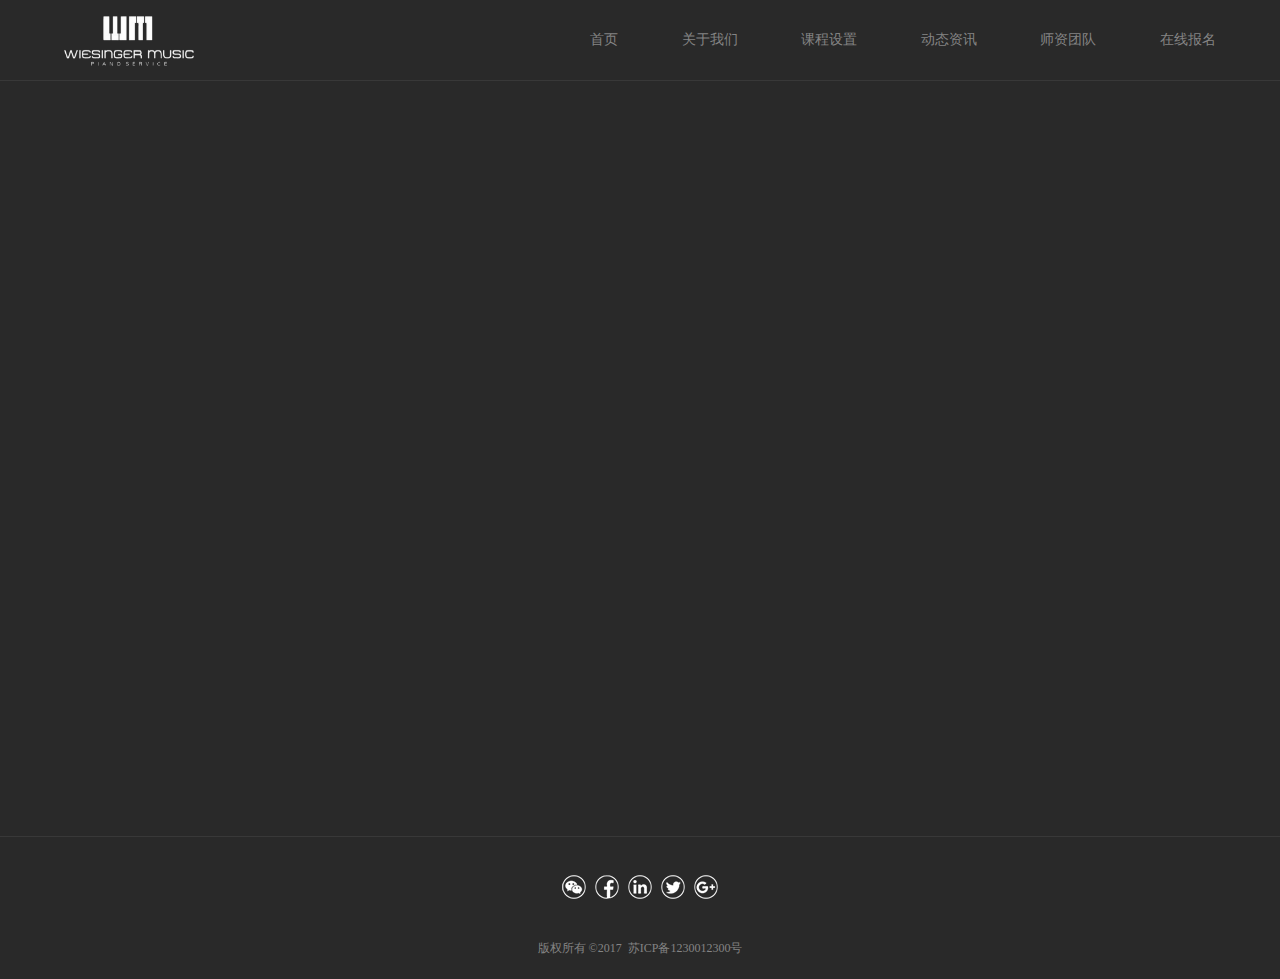
<file: class-intro.html>
<!DOCTYPE html>
<html>
	<head>
		<meta charset="UTF-8">
		<title>音乐培训机构 | </title>
		<link rel="stylesheet" href="css/base.css" />
		<link rel="stylesheet" href="css/header-footer.css"/>
		<link rel="stylesheet" href="css/class-intro.css"/>
	</head>
	<body>
		<div class="main">
			<header id="header"></header>
			<section id="class-intro">
				<div class="class-intro">
					<!-- <img src="" alt="" />
					<div class="content">
						<h2>钢琴培训</h2>
						<div>
							<p>招生对象：12-18周岁青少年</p>
							<p>课时时长：45分钟</p>
							<p>上课时间：周五晚 / 周六全天</p>
							<p>课程介绍：起飞页倾力打造的一个从网站建设，网站运营管理到
								网站推广的自动化免费建站平台，为中小微企业及个人提供免
								费的在线响应式建站服务。起飞页倾力打造的一个从网站建设。
								网网站运营管理到网站推广的自动化免费建站平台，为中小微
								企业及个人提供免费的在线响应建站服务。
							</p>
						</div>
						<a href="enlist.html">在线报名</a>
					</div> -->
				</div>			
			</section>
			<footer id="footer"></footer>
		</div>
		<script src="js/jquery-3.1.1.min.js"></script>
		<script src="js/header-footer.js"></script>
		<script src="js/class-intro.js"></script>
	</body>
</html>
</file>
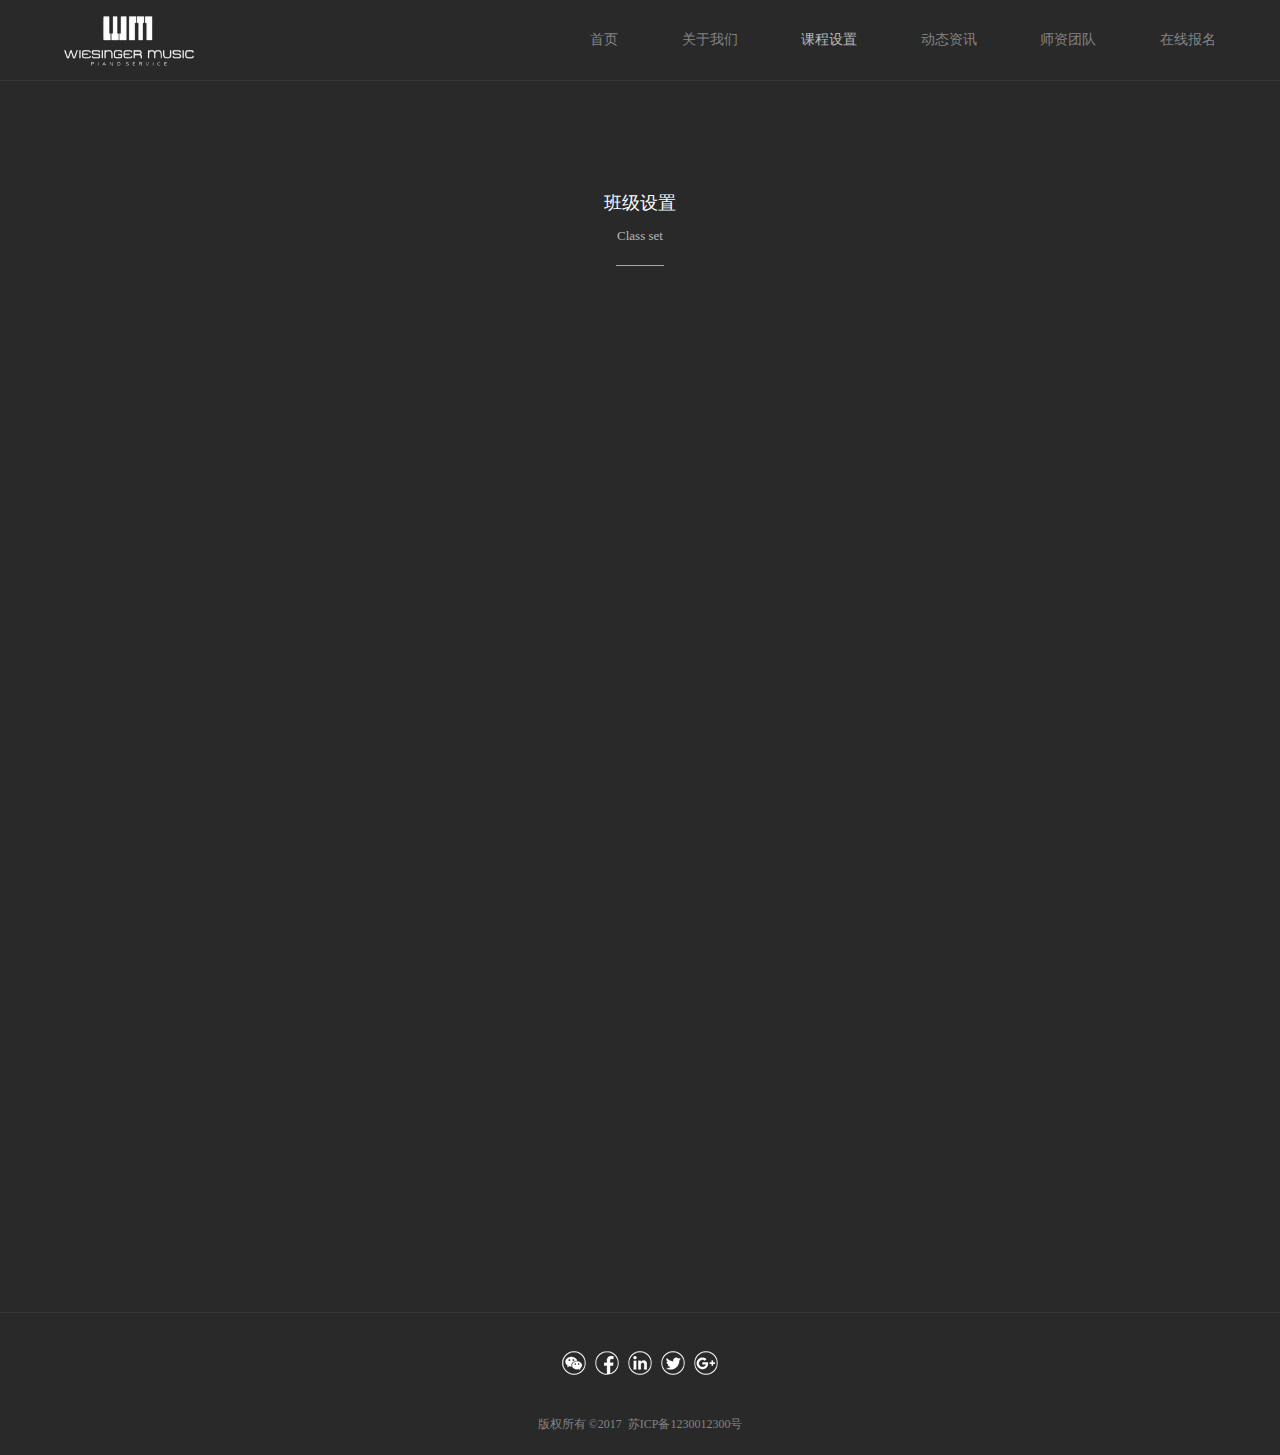
<file: class.html>
<!DOCTYPE html>
<html>
	<head>
		<meta charset="UTF-8">
		<title>音乐培训机构 | 班级设置</title>
		<link rel="stylesheet" href="css/base.css" />
		<link rel="stylesheet" href="css/header-footer.css"/>
		<link rel="stylesheet" href="css/class.css"/>
	</head>
	<body>
		<div class="main">
			<header id="header"></header>
			<section id="classSet">
				<div class="title">
					<h2>班级设置</h2>
					<h5>Class set</h5>
					<span class="bor"></span>
				</div>
				<ul class="show-class">
					<!-- <li class="">
						<a href="#">
							<p><img src="imgs/class/class1.jpg" alt="" /></p>
							<h2>流行音乐</h2>
						</a>
						<p>
							流行音乐是根据英语Popular Music翻译过来的。按照汉
							语词语表面去理解，所谓流行音乐，是指那...
						</p>
					</li> -->
				</ul>
			</section>
			<footer id="footer"></footer>
		</div>
		<script src="js/jquery-3.1.1.min.js"></script>
		<script src="js/header-footer.js"></script>
		<script src="js/class.js"></script>
	</body>
</html>
</file>
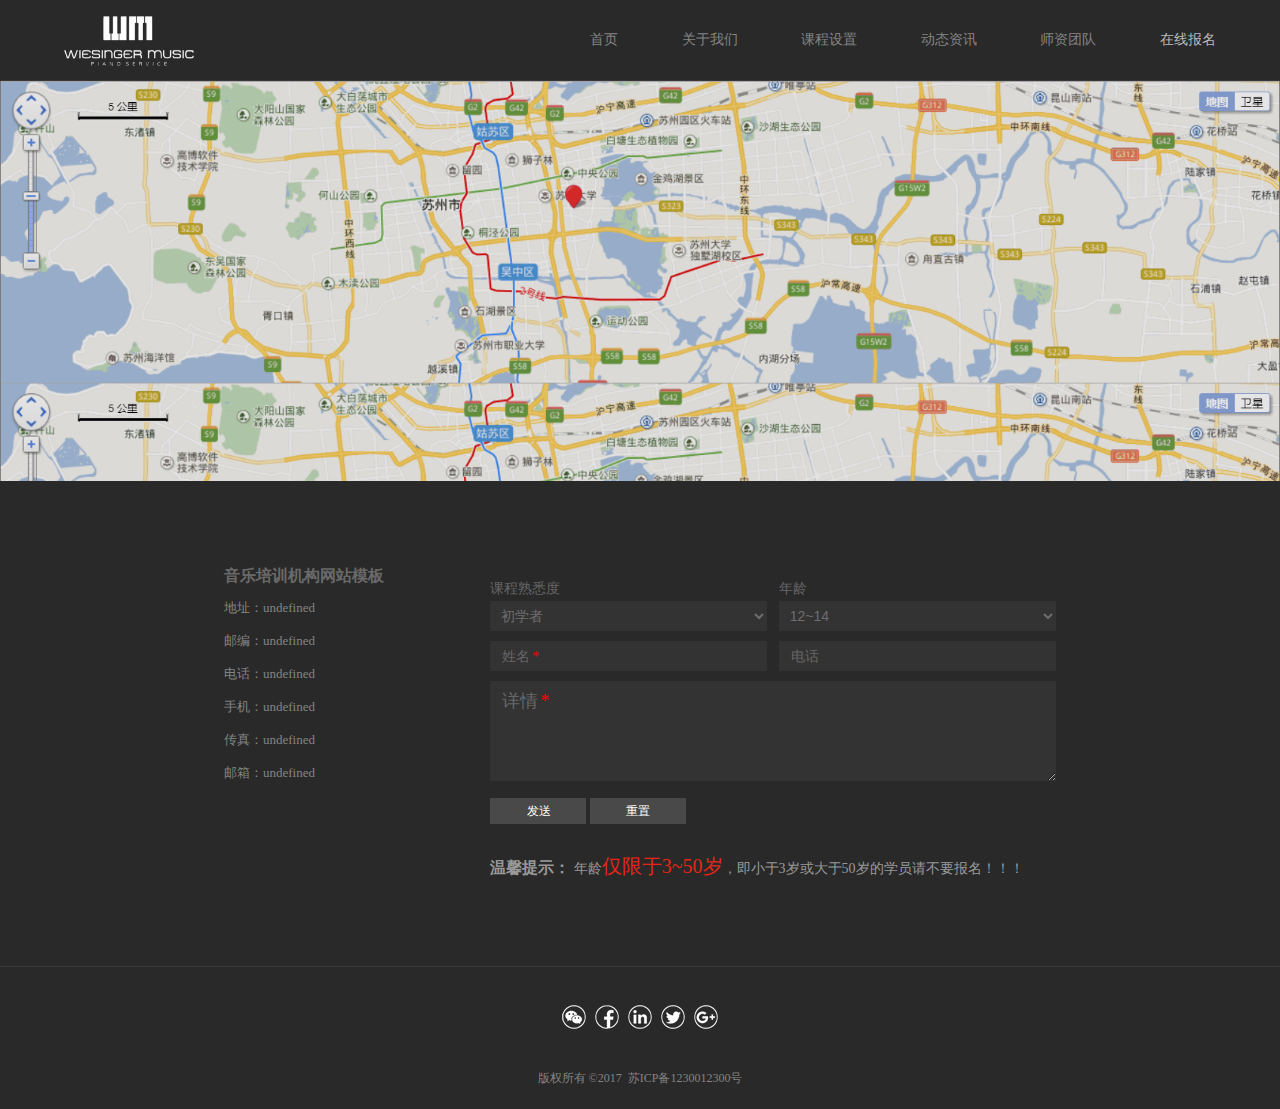
<file: enlist.html>
<!DOCTYPE html>
<html>
	<head>
		<meta charset="UTF-8">
		<title>音乐培训机构 | 在线报名</title>
		<link rel="stylesheet" href="css/base.css" />
		<link rel="stylesheet" href="css/header-footer.css"/>
		<link rel="stylesheet" href="css/enlist.css"/>
	</head>
	<body>
		<div class="main">
			<header id="header"></header>
			<section id="enlist">
				<div class="place"><!--<img src="imgs/enlist/place.png" alt="" />-->
					<div class="bg"></div>
				</div>
				<div class="info">
					<div class="enlist-intro">
						<!-- <h3>音乐培训机构网站模板</h3>
						<p>地址：苏州市金鸡湖大道00号</p>
						<p>邮编：200000</p>
						<p>电话：400-8000-8000</p>
						<p>手机：133-0000-0000</p>
						<p>传真：000-8000-8000</p>
						<p>邮箱：info@email.com</p> -->
					</div>
					<form id="enlist-info" action="data/user.php" method="post">
						<p>
							<!-- <span>课程时段</span><br/> -->
							<!-- <select name="period">
								<option value="0">周一晚上</option>
							</select> -->
						</p>
						<p>
							<!-- <span>选学课程</span><br /> -->
							<!-- <select name="title">
								<option value="0">流行音乐</option>
							</select> -->
						</p>
						<p>
							<span>课程熟悉度</span><br/>
							<select name="degree">
								<option value="0">初学者</option>
								<option value="1">一般</option>
								<option value="2">良好</option>
								<option value="3">优秀</option>
							</select>
						</p>
						<p>
							<span>年龄</span><br/>
							<select name="age">
								<option value="0">3~6</option>
								<option value="1">7~11</option>
								<option value="2" selected>12~14</option>
								<option value="3">15~16</option>
								<option value="4">17~19</option>
								<option value="5">20+</option>
							</select>
						</p>
						<p class="star">
							<label for="uname">姓名<span>*</span></label>
							<input type="text" name="uname" id="uname" data-req="require"/>
						</p>
						<p class="star">
							<label for="tel">电话</label>
							<input type="tel" name="tel" id="tel"/>
						</p>
						<p class="star long">
							<label for="details" style="font-size:18px;padding-top:5px">详情<span>*</span></label>
							<textarea name="details" id="details" data-req="require"></textarea>
						</p>
						<p>
							<input id="btn" type="submit" value="发送">
							<input id="res" type="button" value="重置">
						</p>
						<p class="long">
							<span class="care">温馨提示：</span>
							年龄<span class="care-text">仅限于3~50岁</span>，即小于3岁或大于50岁的学员请不要报名！！！
						</p>
					</form>
				</div>
			</section>
			<footer id="footer"></footer>
		</div>
		<script src="js/jquery-3.1.1.min.js"></script>
		<script src="js/header-footer.js"></script>
		<script src="js/enlist.js"></script>
	</body>
</html>
</file>
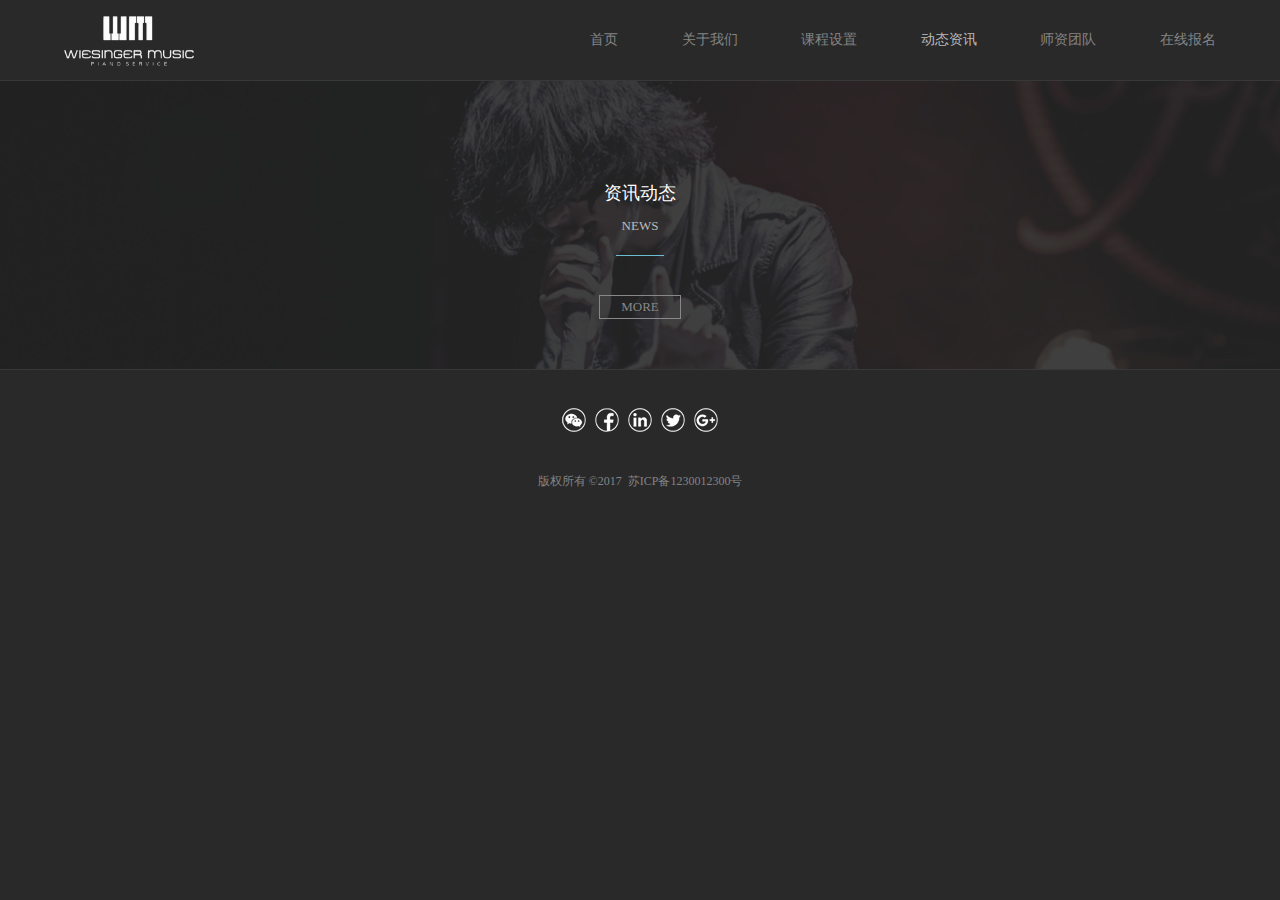
<file: news.html>
<!DOCTYPE html>
<html>
	<head>
		<meta charset="UTF-8">
		<title>音乐培训机构 | 资讯动态</title>
		<link rel="stylesheet" href="css/base.css" />
		<link rel="stylesheet" href="css/header-footer.css"/>
		<link rel="stylesheet" href="css/news.css"/>
	</head>
	<body>
		<div class="main">
			<header id="header"></header>
			<section id="news">
				<div class="title">
					<h2>资讯动态</h2>
					<h5>NEWS</h5>
					<span class="bor"></span>
				</div>
				<ul class="news-list">
					<!-- <li>
						<div class="date">
							<span class="day">06-01</span>
							<span class="year">2017</span>
						</div>
						<div class="content">
							<h3>让音乐教育构建起青少年沟通发展的桥梁</h3>
							<p>
								《平湖秋月》、《加勒比海盗》……钢琴声落下，掌声响起。如果不是主持人介绍，谁
								也想不到，台上精彩绝伦的表演者居然是白化病孩子和自闭症孩子。他们也许看...
							</p>
						</div>
					</li> -->
				</ul>
				<a class="more">MORE</a>
				<div></div>
			</section>
			<footer id="footer"></footer>
		</div>
		<script src="js/jquery-3.1.1.min.js"></script>
		<script src="js/header-footer.js"></script>
		<script src="js/news.js"></script>
	</body>
</html>
</file>
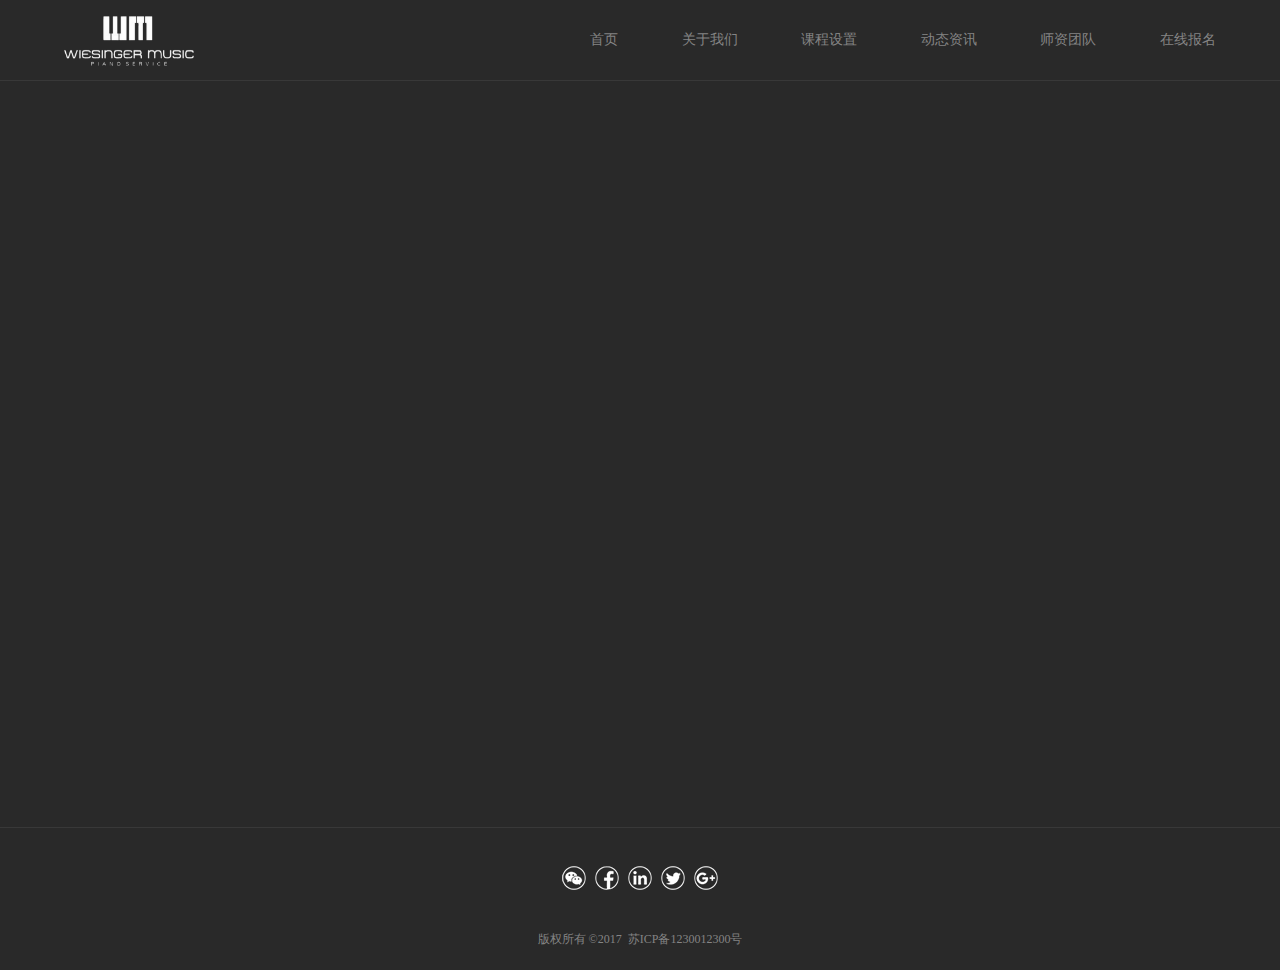
<file: team-intro.html>
<!DOCTYPE html>
<html>
	<head>
		<meta charset="UTF-8">
		<title>音乐培训机构 | </title>
		<link rel="stylesheet" href="css/base.css" />
		<link rel="stylesheet" href="css/header-footer.css"/>
		<link rel="stylesheet" href="css/team-intro.css"/>
	</head>
	<body>
		<div class="main">
			<header id="header"></header>
			<section id="team-intro">
				<!-- <img src="" alt="" />
				<div class="content">
					<h2 class="tea">声乐老师</h2>
					<p class="name">Jimmy Carter</p>
					<p>
						起飞页倾力打造的一个从网站建设.网站运营管理到网站推广的自动化免费建站平台,为中小微企业及个人提供免
						费的在线响应式建站服务.起飞页倾力打造的一个从网站建设.网网站运营管理到网站推广的自动化免费建站平
						台,为中小微企业及个人提供免费的在线响应式建站服务.
					</p>
					<p>
						为终端用户浏览带来最佳用户体验.实现无需编程零基础建站,使人们轻松建设企业网站.专题网站.个人网站,满足
						企业品牌宣传.个人形象展示.产品展示.营销推广.数据收集.
					</p>
				</div> -->
			</section>
			<footer id="footer"></footer>
		</div>
		<script src="js/jquery-3.1.1.min.js"></script>
		<script src="js/header-footer.js"></script>
		<script src="js/team-intro.js"></script>
	</body>
</html>
</file>
<file: css/base.css>
body,p,h1,h2,h3,h4,h5,h6,ul,li,ol,dl,dt,dd,pre{
	margin:0;
	padding:0;
}
li{
	list-style:none;
}
html,body{
	background:#292929;
	box-sizing:border-box;
}
.main{
	margin:0 auto;
	width:100%;
	background:#292929;
	color:#848484;	
	font-size:14px;
	font-family:raleway,"arial, helvetica, sans-serif";
}
a{
	text-decoration:none;
	color:#848484;
	cursor:pointer;
}

.lf{
	float:left;
}
.rf{
	float:right;
}
div.title{
	width:72px;
	margin:100px auto 20px;
	text-align:center;
}
div.title>span.bor{
	border-top:1px solid #6BBCCE;
	padding:0px 24px;
}
h2{
	color:#fff;
	font-size:18px;
	font-weight:500;
}

h5{
	color:#BABABA;
	font-size:13px;
	font-weight:100;
	margin:13px 0 22px 0;
}
p{
	line-height:25px;
}
</file>
<file: css/header-footer.css>
#header div{
	width:100%;
	height:80px;
	line-height:80px;
	background:#292929;
	text-align:center;
	border-bottom:1px solid #383838;
}
#header img{
	width:130px;
	height:50px;
	vertical-align:middle;
	margin-right:26%;
}
#header a{
	text-decoration:none;
	color:#848484;
	font-size:14px;
	margin-left:60px;
}

#header a:hover{
	cursor:pointer;
	color:#BABABA;
}

#footer div{
	width:100%;
	height:142px;
	background:#292929;
	color:#848484;
	font-size:12px;
	text-align:center;
	border-top:1px solid #383838;
}
#footer img{
	width:24px;
	height:24px;
	margin:0 3px;
}
#footer div:before{
	content:"";
	display:table;
	padding:5px;
}
#footer div p{
	margin-top:28px;
}
</file>
<file: css/class-intro.css>
#class-intro{
	height:755px;
	display:flex;
	flex-direction:column;
	justify-content:space-around;
}
#class-intro>div.class-intro{
	width:1280px;
	height:321px;
	display:flex;
	justify-content:space-around;
	margin:0 auto;
}
#class-intro>div.class-intro>img{
	width:390px;
	height:260px;
}
#class-intro>div.class-intro>div.content{
	width:720px;
	height:310px;
	display:inline-flex;
	flex-direction:column;
	justify-content:space-between;
	letter-spacing:1.1px;
}
#class-intro>div.class-intro>div.content p{
	line-height:30px;
}
#class-intro>div.class-intro>div.content>a{
	display:block;
	margin:20px 0;
	width:100px;
	height:30px;
	line-height:30px;
	color:#fff;
	text-align:center;
	border:1px solid #fff;
}
</file>
<file: css/class.css>
#header div>a:nth-child(4){
	color:#BABABA;
}
#classSet{
	padding:10px;
}

#classSet>ul.show-class{
	margin:0 auto;
	width:70%;
	height:1000px;
	display:flex;
	flex-wrap:wrap;
	justify-content:space-around;
}
#classSet>ul.show-class>li{
	width:360px;
	height:430px;
}

#classSet>ul.show-class>li>a{
	display:block;
}
#classSet>ul.show-class>li>a>p{
	height:315px;
	overflow:hidden;
}
#classSet>ul.show-class>li img{
	height:315px;
	transition:transform 0.5s linear;
}
#classSet>ul.show-class>li h2{
	color:#A9A999;
	margin-top:28px;
	padding:0 8px;
	transition:color 0.5s linear;
}
#classSet>ul.show-class>li>p{
	font-size:13px;
	padding:10px 8px;
	transition:color 0.5s linear;
}
#classSet>ul.show-class>li.simple-intro img{
	transform:scale(1.1);
}
#classSet>ul.show-class>li.simple-intro h2{
	color:#fff;
}
#classSet>ul.show-class>li.simple-intro>p{
	color:#BABABA;
}
</file>
<file: css/enlist.css>
#header div>a:nth-child(7){
	color:#BABABA;
}
#enlist{
	position:relative;
}
#enlist>div.place{
	background-image:url(../imgs/enlist/place.png);
	background-size:100%;
	height:400px;
}
#enlist>div.place>div.bg{
	background-color:rgba(0,0,0,0.1);
	height:400px;
}
#enlist>div.info{
	width:65%;
	margin:80px auto;
	display:flex;
	justify-content:space-between;
}
#enlist>div.info>div.enlist-intro{
	height:300px;
}
#enlist>div.info>div.enlist-intro>h3{
	color:#696969;
	line-height:30px;
}
#enlist>div.info>div.enlist-intro>p{
	font-size:13px;
	line-height:33px;
}
/*表单*/
#enlist-info{
	width:68%;
	color:#666;
	display:flex;
	flex-wrap:wrap;
	justify-content:space-between;
}
#enlist-info>p{
	width:49%;
	margin:5px 0;
}
#enlist-info>p.long{
	width:100%;
}
select,input,textarea{
	background:#333;
	color:#6F6D6F;
	font-size:14px;
	padding-left:7px;
	box-sizing:border-box;
	outline:none;
	border:none;
}
select,input:not([type="submit"]){
	width:100%;
	height:30px;
}
#enlist-info>p.star{
	position:relative;
}
#enlist-info>p.star>input{
	padding-left:11px;
}
#enlist-info>p.star>textarea{
	width:100%;
	height:100px;
	font-size:20px;
	padding:8px 11px;
	margin-bottom:-6px;
}
#enlist-info>p.star>label{
	position:absolute;
	margin-left:12px;
	margin-top:3px;
	transition:all 0.2s linear;
}
#enlist-info>p.star>label>span{
	color:#f00;
	margin-left:2px;
	transition:all 0.2s linear;
}
#enlist-info #btn,#enlist-info #res{
	width:96px;
	height:26px;
	background:#494949;
	color:#fff;
	font-size:12px;
	outline:none;
	border:none;
	margin:5px 0 20px;
	cursor:pointer;
}
#enlist-info>p:last-child{
	width:100%;
	color:#999;
}
#enlist-info>p>span.care{
	font-weight:900;
	font-size:16px;
}
#enlist-info>p>span.care-text{
	color:#E42715;
	font-size:20px;
}
</file>
<file: css/news.css>
#header div>a:nth-child(5){
	color:#BABABA;
}
.main{
	background:url("../imgs/index/new-bg.jpg");
	background-repeat:no-repeat; 
	background-size:100%;
	background-attachment:fixed;
}
#news:before{
	content:"";
	display:table;
}
#news:after{
	content:"";
	display:table;
}
#news{
	background-color:rgba(0,0,0,0.62);
	padding-bottom:50px;
}
#news>ul.news-list{
	width:70%;
	margin:0 auto;
	position:relative;
}
#news>ul.news-list>li{
	width:100%;
	height:149px;
	border-bottom:0.6px solid #4E4E4F;
	background:rgba(255,255,255,0.05);
	opacity:0.1;
	display:inline-flex;
	justify-content:space-around;
}
#news>ul.news-list>li>div.date{
	width:10%;
	height:149px;
	line-height:149px;
	text-align:right;
	font-size:24px;
	color:#ccc;
}
#news>ul.news-list>li>div.date>span.year{
	color:#909090;
	font-size:14px;
}
#news>ul.news-list>li>div.content{
	width:60%;
	height:149px;
	padding:33px 0;
	box-sizing:border-box;
}
#news>ul.news-list>li>div.content>h3{
	font-family:微软雅黑;
	color:#fff;
	font-size:16px;
	font-weight:normal;
}
#news>ul.news-list>li>div.content>p{
	font-family:微软雅黑;
	color:#888;
	font-size:13px;
	line-height:22px;
	padding-top:15px;
}
#news>a.more{
	display:block;
	width:80px;
	height:22px;
	text-align:center;
	line-height:22px;
	margin:23px auto 0;
	color:#888;
	font-size:13px;
	border:1px solid #888;
}
#news>div.floorTop{
	width:50px;
	height:50px;
	position:relative;
	left:10%;
	border-radius:2px;
	background:url("../imgs/news/floor_up.svg") no-repeat rgba(130,130,130,0.2);
	box-shadow:0 0 3px 1px rgba(96,96,96,0.1) inset;
	transition:all 0.3s;
}
#news>div.floor_upc{
	background:url("../imgs/news/floor_upc.svg") no-repeat rgba(96,96,96,0.2);
	box-shadow:0 0 3px 1px rgba(130,130,130,0.1) inset;
}
</file>
<file: css/team-intro.css>
#team-intro{
	width:100%;
	height:742px;
	display:inline-flex;
	justify-content: center;
	align-items:center;
}
#team-intro>img{
	width:390px;
	height:390px;
	margin-right:75px;
}
#team-intro>div.content>h2{
	color:#fcfcfc;
}
#team-intro>div.content>p.name{
	font-size:13px;
	color:#bcbcbc;
	margin:5px 0;
}
#team-intro>div.content>p.name~p{
	width:730px;
	letter-spacing:1px;
	text-indent:32px;
	color:#696969;
	margin:10px 0;
}
</file>
